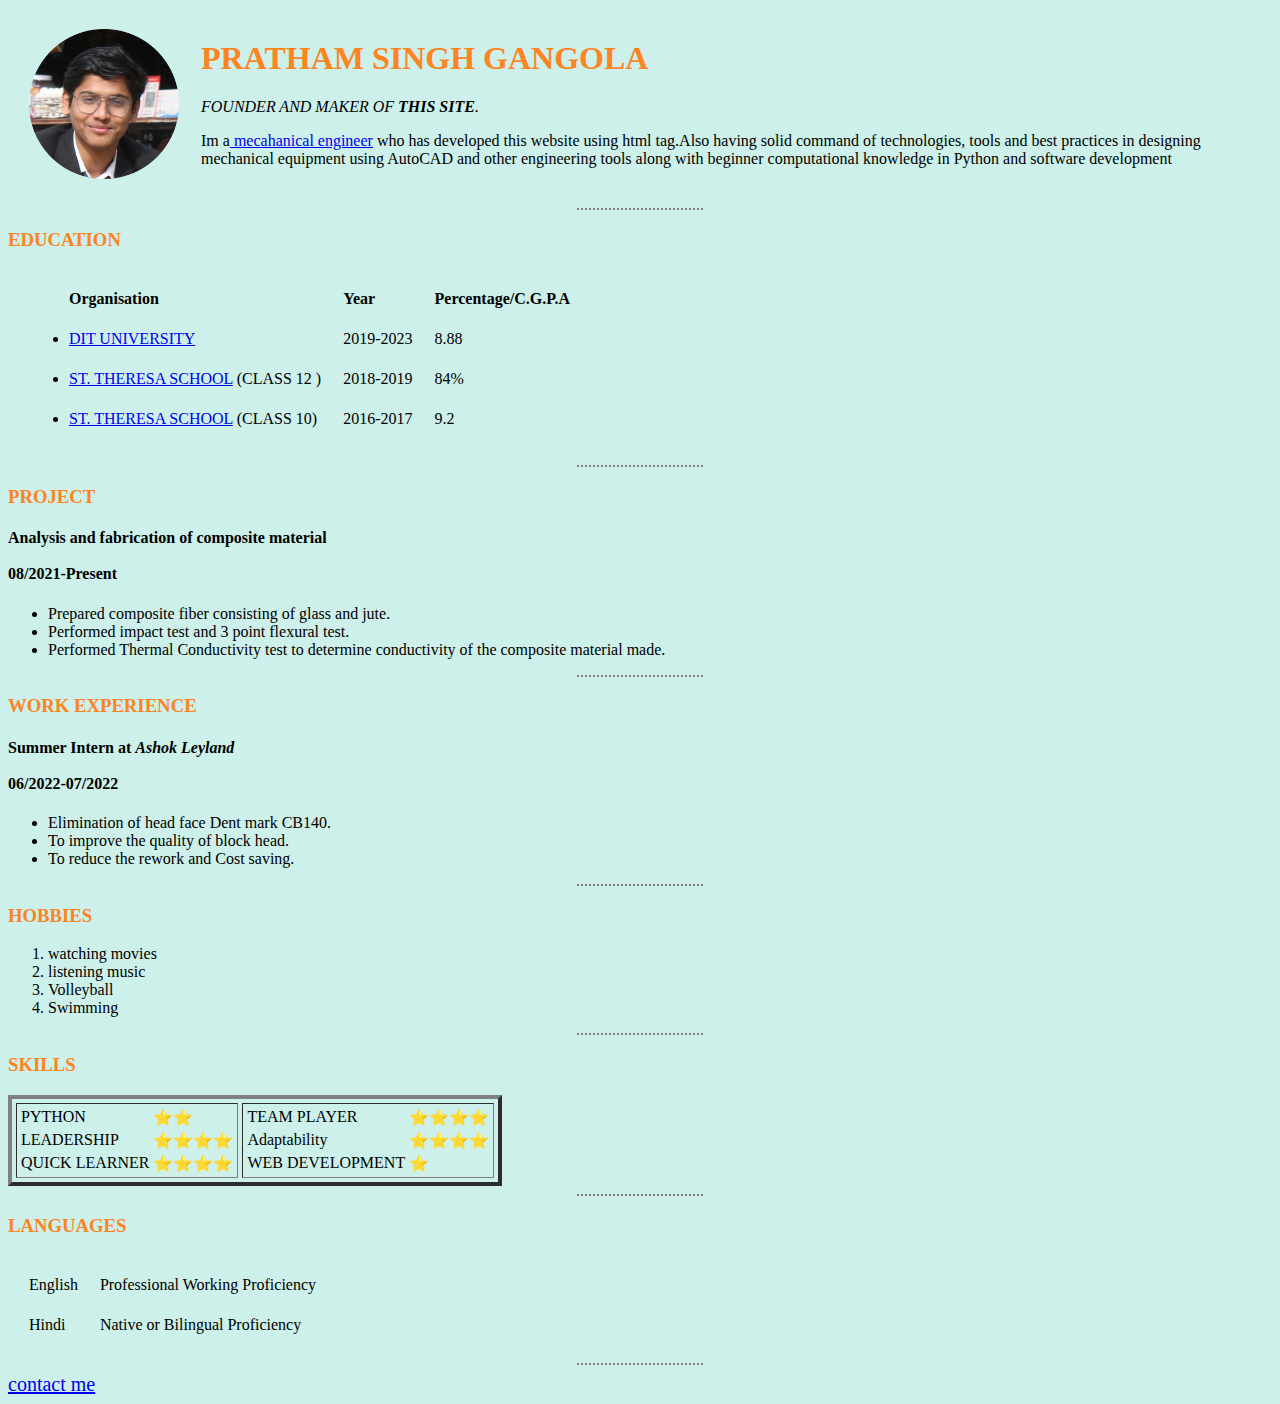
<file: index.html>
<html lang="en" dir="ltr">

<head>
  <meta charset="utf-8">
  <title>PRATHAM SITE</title>
  <link rel="stylesheet" href="css/styles.css">
</head>

<body>
  <table cellspacing="20">
    <tr>
      <td>
        <img src="images\pratham.png" alt="PRATHAM PROFILE PIC">
      </td>
      <td>
        <h1> PRATHAM SINGH GANGOLA </h1>
        <p><em>FOUNDER AND MAKER OF <strong>THIS SITE</strong>.</em></p>
        <p>Im a<a href="https://en.wikipedia.org/wiki/Mechanical_engineering"> mecahanical engineer</a> who has developed this website using html tag.Also having solid command of technologies, tools and best practices in
          designing mechanical equipment using AutoCAD and other engineering tools along with beginner computational knowledge in Python and software development</p>
      </td>
    </tr>
  </table>
  <hr>
  <h3>EDUCATION</h3>
  <ul>
    <table cellspacing="20">
      <thead>
        <tr>
          <td><strong>
              Organisation
            </strong></td>
          <td><strong>
              Year
            </strong></td>
          <td><strong>
              Percentage/C.G.P.A
            </strong></td>
        </tr>
      </thead>
      <tbody>
        <tr>
          <td>
            <li><a href="https://www.dituniversity.edu.in/">DIT UNIVERSITY</a></li>
          </td>
          <td>
            2019-2023
          </td>
          <td>
            8.88
          </td>
        </tr>
        <tr>
          <td>
            <li><a href="https://www.teresaschoolkgm.org/">ST. THERESA SCHOOL</a> (CLASS 12 )</li>
          </td>
          <td>
            2018-2019
          </td>
          <td>
            84%
          </td>
        </tr>
        <tr>
          <td>
            <li><a href="https://www.teresaschoolkgm.org/">ST. THERESA SCHOOL</a> (CLASS 10) </li>
          </td>
          <td>
            2016-2017
          </td>
          <td>
            9.2
          </td>
        </tr>
      </tbody>
    </table>
  </ul>
  <hr>
  <h3>PROJECT</h3>
  <h4>Analysis and fabrication of composite material<br /><br />08/2021-Present</h4>
  <p>
  <ul>
    <li>Prepared composite fiber consisting of glass and jute. </li>
    <li>Performed impact test and 3 point flexural test.</li>
    <li>Performed Thermal Conductivity test to determine conductivity of the composite material made.</li>
  </ul>

  </p>
  <hr>
  <h3>WORK EXPERIENCE</h3>
  <h4>Summer Intern at <em>Ashok Leyland</em><br /><br />06/2022-07/2022</h4>
  <p>
  <ul>
    <li>Elimination of head face Dent mark CB140.</li>
    <li>To improve the quality of block head. </li>
    <li>To reduce the rework and Cost saving.
    </li>
  </ul>
  </p>
  <hr>
  <h3>HOBBIES</h3>
  <OL>
    <li>watching movies</li>
    <li>listening music</li>
    <li>Volleyball</li>
    <li>Swimming</li>
  </OL>
  <hr>
  <h3>SKILLS</h3>
  <table border="4" cellspacing="4">
    <tr>
      <td>
        <table>
          <tr>
            <td>PYTHON</td>
            <td>⭐⭐</td>
          </tr>
          <tr>
            <td>LEADERSHIP</td>
            <td>⭐⭐⭐⭐</td>
          </tr>
          <tr>
            <td>QUICK LEARNER</td>
            <td>⭐⭐⭐⭐</td>
          </tr>
        </table>
      </td>
      <td>
        <table>
          <tr>
            <td>TEAM PLAYER</td>
            <td>⭐⭐⭐⭐ </td>
          </tr>
          <tr>
            <td>Adaptability</td>
            <td>⭐⭐⭐⭐ </td>
          </tr>
          <tr>
            <td>WEB DEVELOPMENT</td>
            <td>⭐</td>
          </tr>
        </table>
      </td>
    </tr>
  </table>
  <hr>
  <h3>LANGUAGES</h3>
  <table cellspacing="20">
    <tr>
      <td>English</td>
      <td>Professional Working Proficiency</td>
    </tr>
    <tr>
      <td>Hindi</td>
      <td>Native or Bilingual Proficiency</td>
    </tr>
  </table>
  <hr>
  <a class="contact-me" href="contact.html">contact me</a>
</body>

</html>
</file>
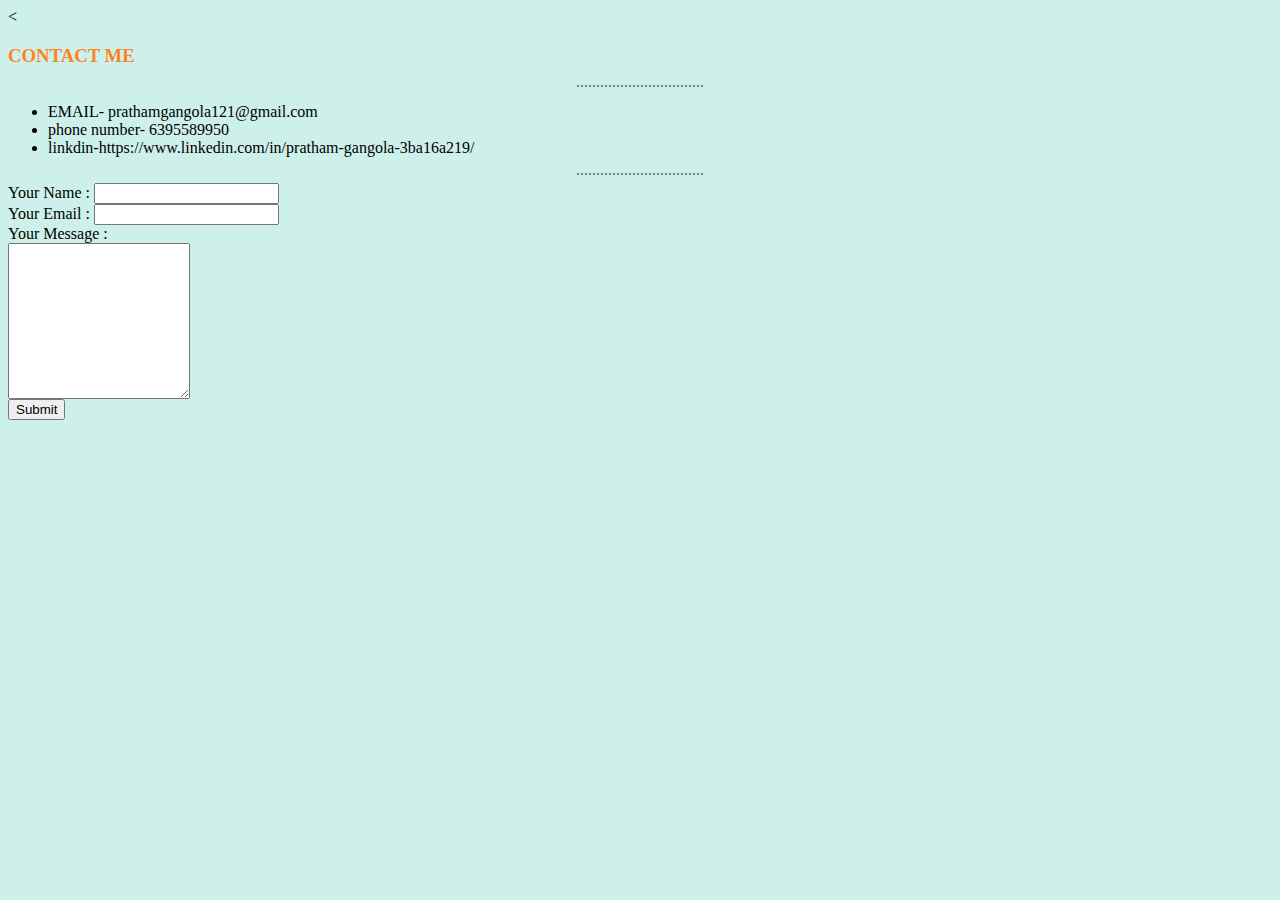
<file: contact.html>
<<!DOCTYPE html>
<html lang="en" dir="ltr">
  <head>
    <meta charset="utf-8">
    <title>CONTACT ME</title>
<link rel="stylesheet" href="css/styles.css">
  </head>
  <body>
    <h3>CONTACT ME </h3><hr />
    <UL>
      <li>EMAIL- prathamgangola121@gmail.com</li>
      <li>phone number- 6395589950</li>
      <li>linkdin-https://www.linkedin.com/in/pratham-gangola-3ba16a219/</li>
    </UL>
    <hr>
  <form action="mailto:prathamgangola121@gamil.com" method="post" enctype="text/plain" >
    <label>Your Name :</label>
    <input type="text" name="Your Name" value=""/><br />
    <label>Your Email :</label>
    <input type="email" name="Your Email" value=""/><br />
    <label>Your Message :</label><br />
  <textarea name="Your Message" rows="10" cols="20"></textarea><br />
    <input type="submit" name=""/>


  </form>
  </body>
</html>
</file>
<file: css/styles.css>
body{
  background-color:#CDF0EA;
}
hr{
border-style: dotted none none;
border-color: grey;
border-width: 2px;
width:10%;
}
img{
  height: 150px;
}
h1{
 color:#FD841F;
}
h3{
 color:#FD841F;
}

a:hover {
  color: #FF577F;
}

.contact-me {
  font-size: 20px;
}
</file>
